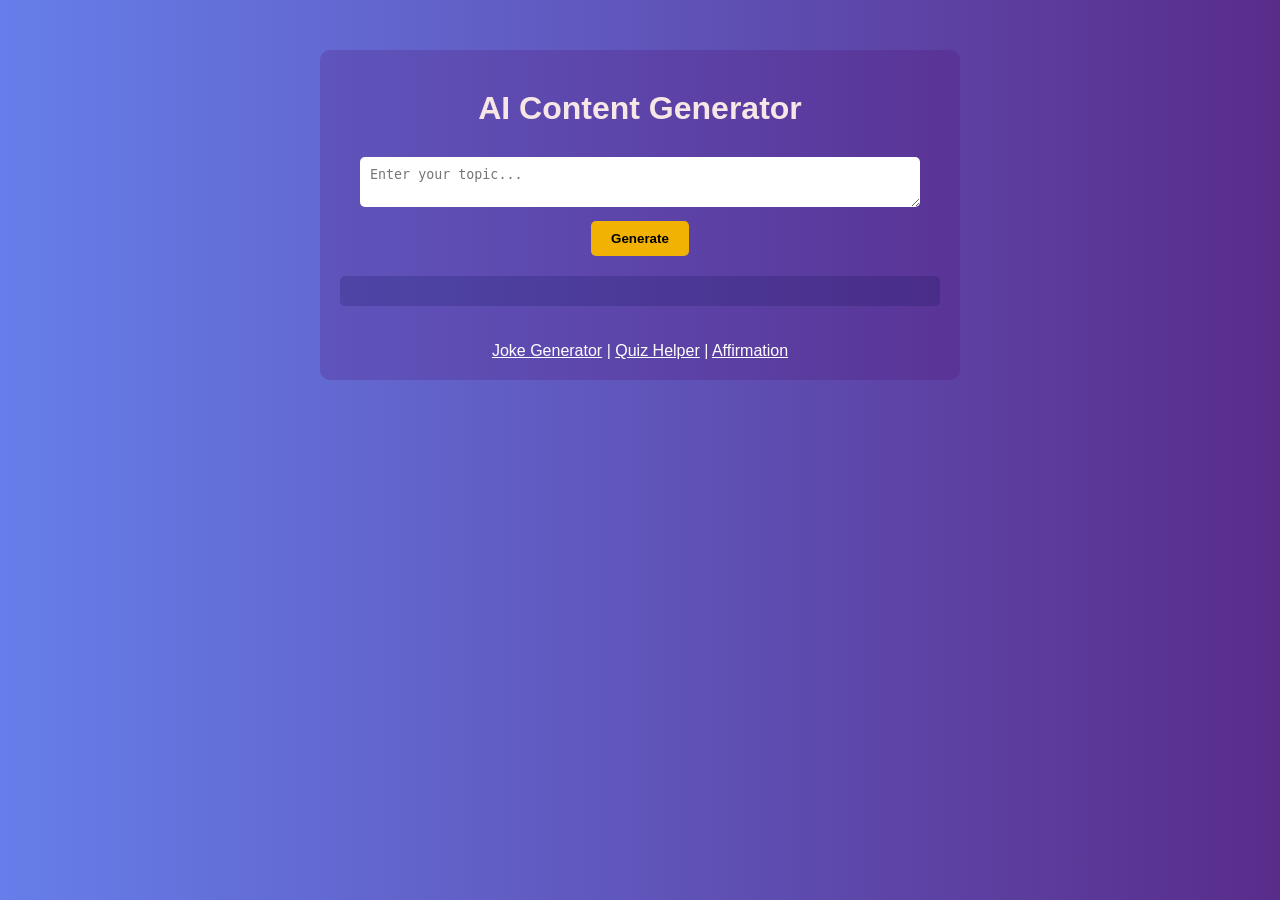
<file: index.html>
<!DOCTYPE html>
<html>
<head>
    <title>AI Content Generator</title>
    <link rel="stylesheet" href="style.css">
</head>
<body>
<div class="container">
    <h1>AI Content Generator</h1>

    <textarea id="userInput" placeholder="Enter your topic..."></textarea>
    <button onclick="generateContent()">Generate</button>

    <div class="result" id="output"></div>

    <br><br>
    <a href="joke.html">Joke Generator</a> |
    <a href="quiz.html">Quiz Helper</a> |
    <a href="affirmation.html">Affirmation</a>
</div>

<script src="script.js"></script>
</body>
</html>
</file>
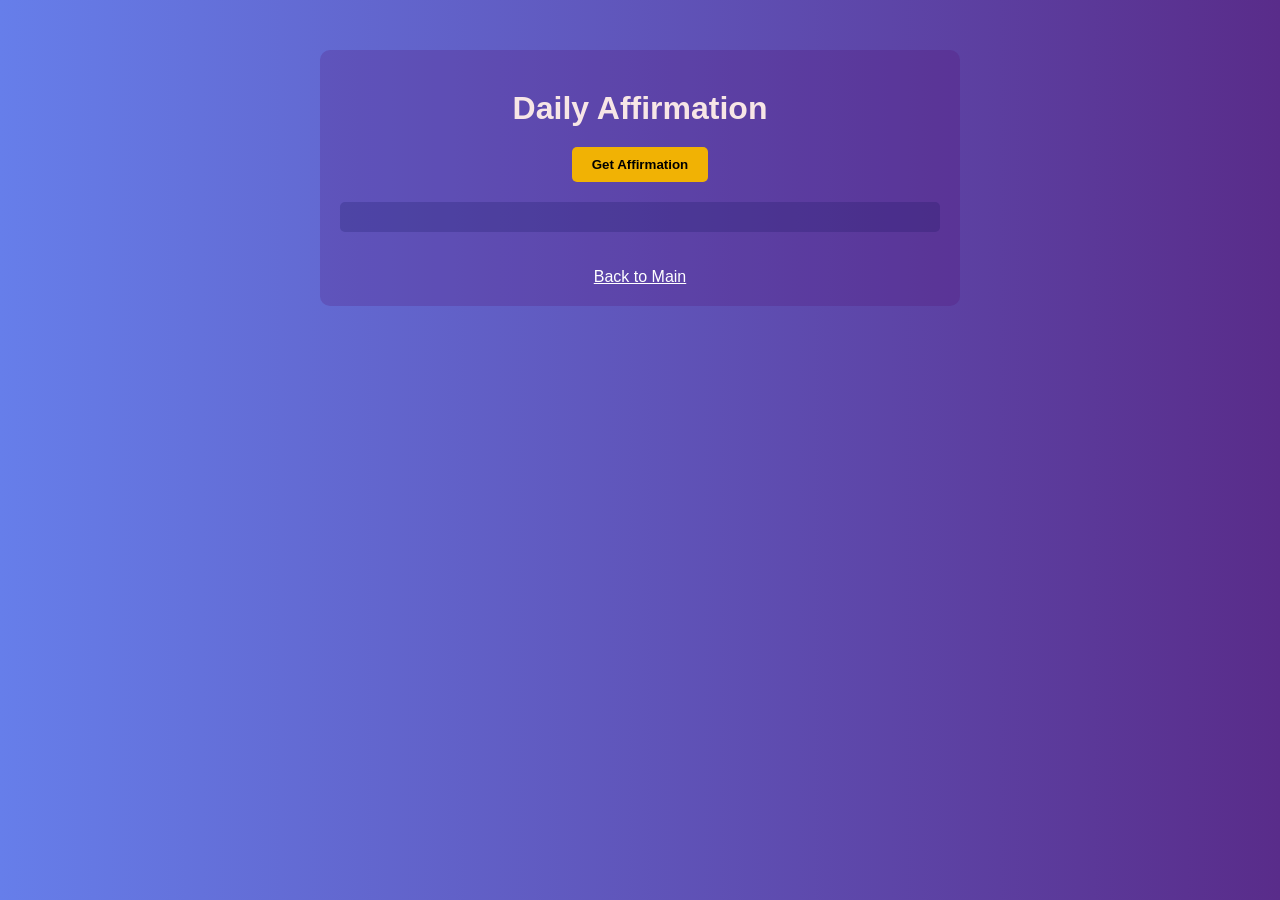
<file: affirmation.html>
<!DOCTYPE html>
<html>
<head>
    <title>Daily Affirmation</title>
    <link rel="stylesheet" href="style.css">
</head>
<body>
<div class="container">
    <h1>Daily Affirmation</h1>

    <button onclick="getAffirmation()">Get Affirmation</button>
    <div class="result" id="affirmationOutput"></div>

    <br><br>
    <a href="index.html">Back to Main</a>
</div>

<script src="affirmation.js"></script>
</body>
</html>
</file>
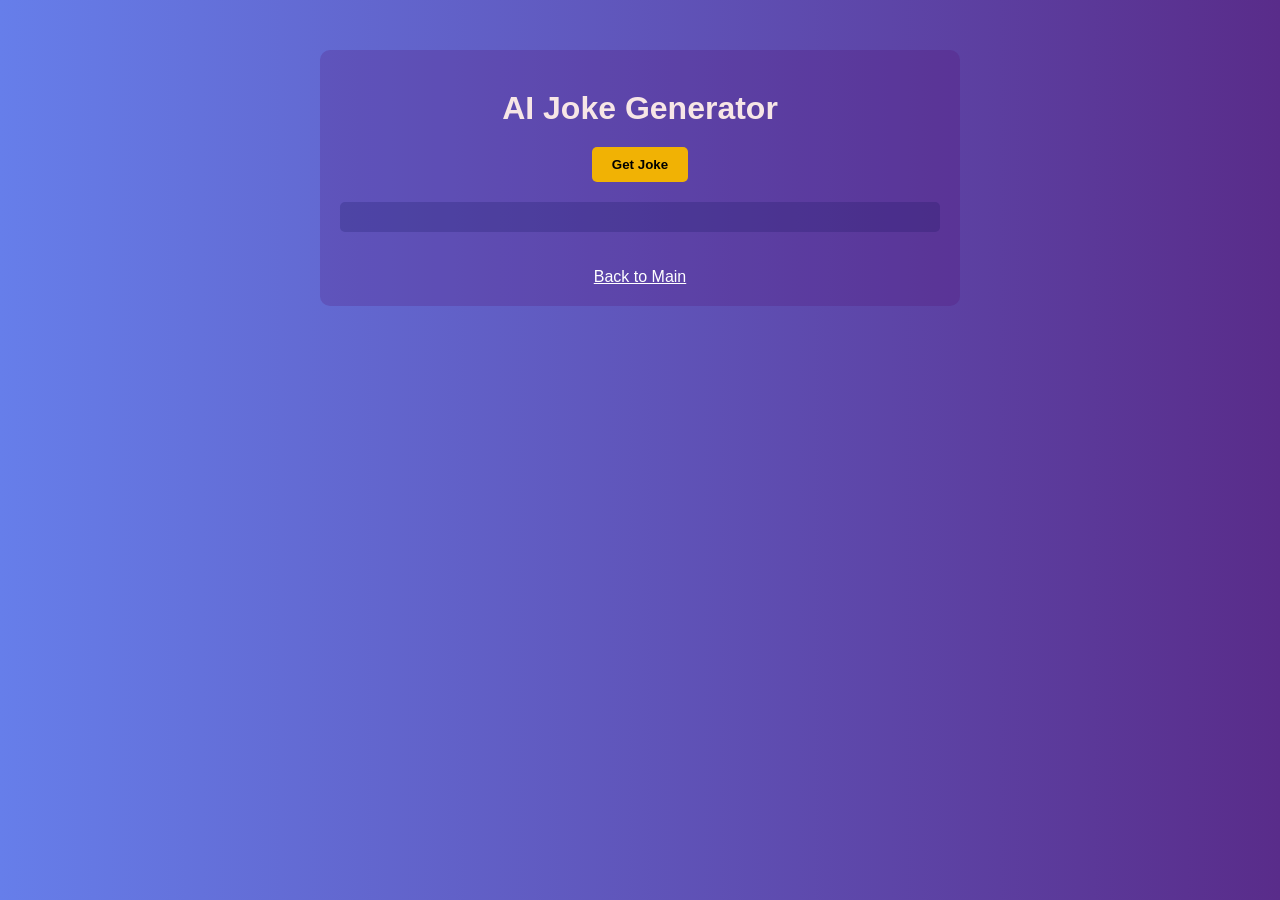
<file: joke.html>
<!DOCTYPE html>
<html>
<head>
    <title>AI Joke Generator</title>
    <link rel="stylesheet" href="style.css">
</head>
<body>
<div class="container">
    <h1>AI Joke Generator</h1>

    <button onclick="getJoke()">Get Joke</button>
    <div class="result" id="jokeOutput"></div>

    <br><br>
    <a href="index.html">Back to Main</a>
</div>

<script src="joke.js"></script>
</body>
</html>
</file>
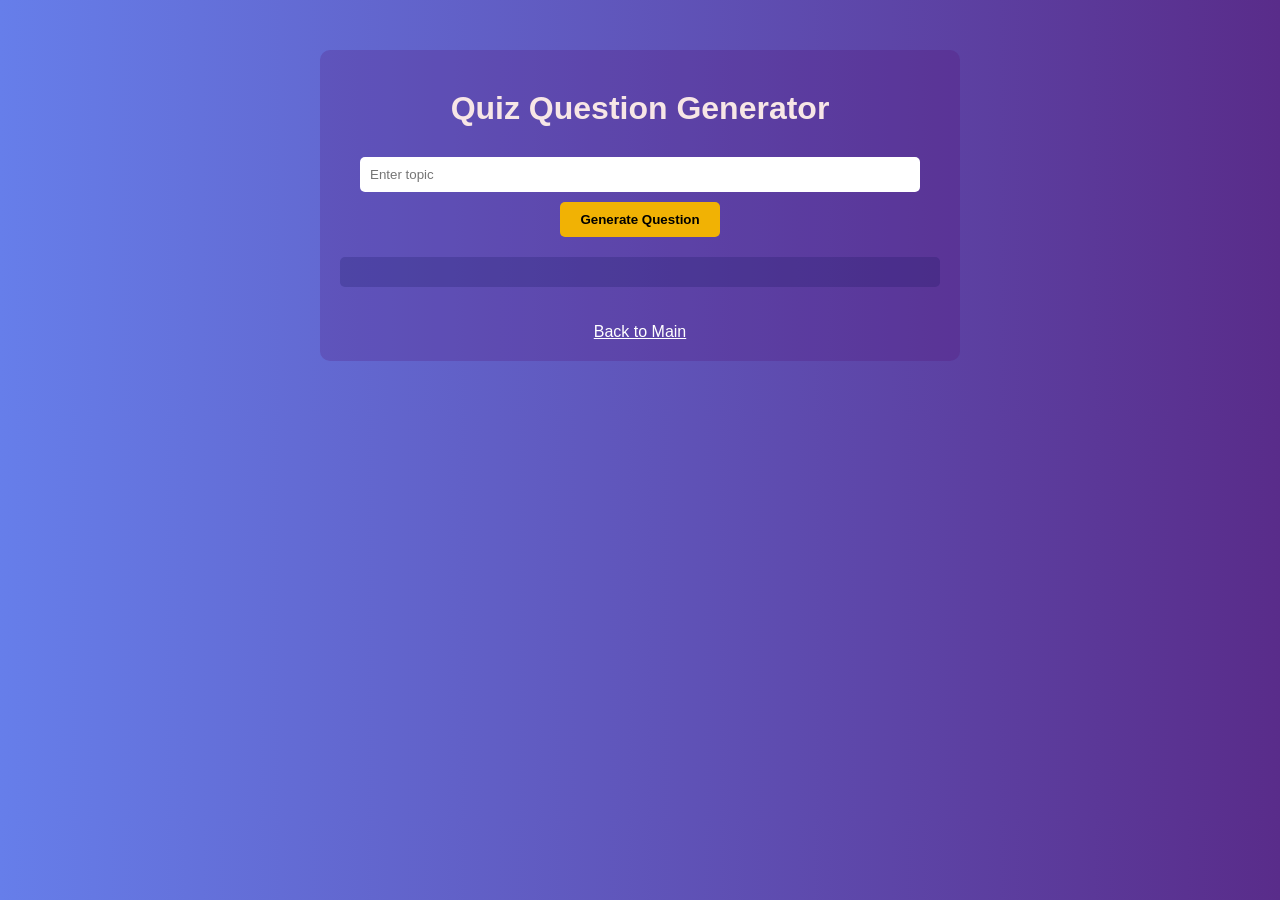
<file: quiz.html>
<!DOCTYPE html>
<html>
<head>
    <title>AI Quiz Helper</title>
    <link rel="stylesheet" href="style.css">
</head>
<body>
<div class="container">
    <h1>Quiz Question Generator</h1>

    <input type="text" id="topic" placeholder="Enter topic">
    <button onclick="generateQuiz()">Generate Question</button>

    <div class="result" id="quizOutput"></div>

    <br><br>
    <a href="index.html">Back to Main</a>
</div>

<script src="quiz.js"></script>
</body>
</html>
</file>
<file: style.css>
body {
    font-family: Arial, sans-serif;
    background: linear-gradient(to right, #667eea, #592c8a);
    margin: 0;
    padding: 0;
    color: rgb(252, 252, 252);
    text-align: center;
}

h1 {
    margin: 20px 0;
    color: #f7e6e6;
}
.container {
    margin: 50px auto;
    width: 80%;
    max-width: 600px;
    background: rgba(82, 9, 104, 0.212);
    padding: 20px;
    border-radius: 10px;
}

input, textarea {
    width: 90%;
    padding: 10px;
    margin: 10px 0;
    border-radius: 5px;
    border: none;
}

button {
    padding: 10px 20px;
    background: #f1b204;
    border: none;
    border-radius: 5px;
    cursor: pointer;
    font-weight: bold;
}

button:hover {
    background: #f39609;
}

.result {
    margin-top: 20px;
    padding: 15px;
    background: rgba(8, 15, 77, 0.192);
    border-radius: 5px;
}

a {
    color: rgb(255, 255, 255);
    
}
</file>
